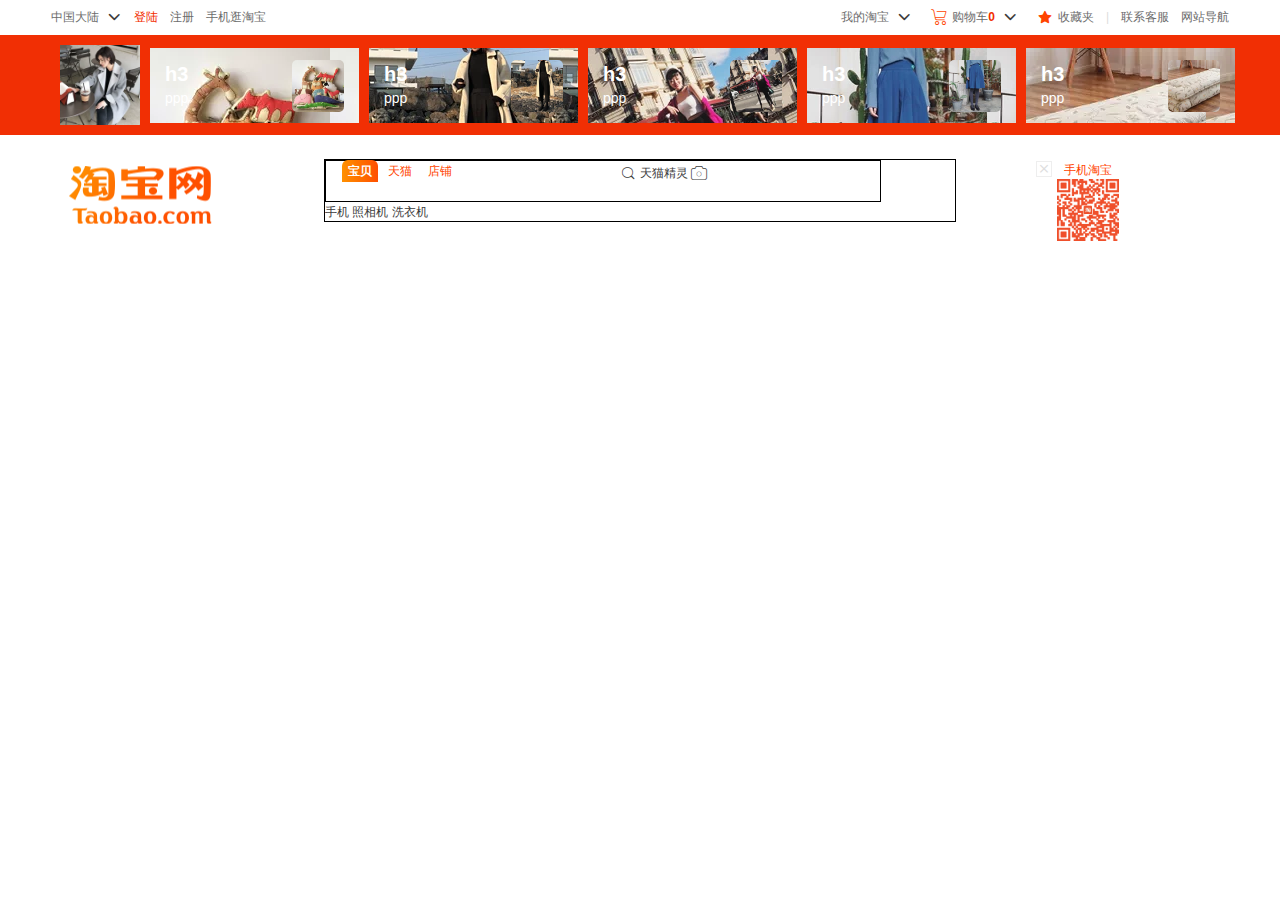
<file: index.html>
<!DOCTYPE html>
<html lang="zh">
<head>
    <meta charset="utf-8">
    <title>淘宝网</title>
    <link rel="stylesheet" href="./css/index.css">
</head>
<body>
<!--头部信息-->
<div id="headMessage">
    <div class="wrapper">
        <ul class="fl">
            <li>
                <a href="">中国大陆</a>
                <span class="iconfont icon-xiajiantou"></span>
            </li>
            <li>
                <a href="" class="login">登陆</a>
            </li>
            <li>
                <a href="">注册</a>
            </li>
            <li>
                <a href="">手机逛淘宝</a>
            </li>
        </ul>
        <ul class="fr">
            <li>
                <a href="">我的淘宝</a>
                <span class="iconfont icon-xiajiantou"></span>
            </li>
            <li>
                <span class="iconfont icon-gouwuche mr5 c4"></span>
                <a href="">购物车</a>
                <strong>0</strong>
                <span class="iconfont icon-xiajiantou"></span>
            </li>
            <li>
                <span class="iconfont icon-xingxing mr5 c4"></span>
                <a href="">收藏夹</a>
            </li>
            <li class="line">|</li>
            <li>
                <a href="">联系客服</a>
            </li>
            <li>
                <a href="">网站导航</a>
            </li>
        </ul>
    </div>
</div>

<!--头部广告-->
<div id="headAdvertisement">
    <div class="wrapper">
        <a class="title fl" href="#"><img src="./image/1.jpg"></a>
        <ul class="content fr">
            <li>
                <a href="#" class="go">
                    <img src="./image/2.jpg">
                    <h3>h3</h3>
                    <p>ppp</p>
                </a>
            </li>
            <li>
                <a href="#">
                    <img src="./image/3.jpg">
                    <h3>h3</h3>
                    <p>ppp</p>
                </a>
            </li>
            <li>
                <a href="#">
                    <img src="./image/4.jpg">
                    <h3>h3</h3>
                    <p>ppp</p>
                </a>
            </li>
            <li>
                <a href="#">
                    <img src="./image/5.jpg">
                    <h3>h3</h3>
                    <p>ppp</p>
                </a>
            </li>
            <li>
                <a href="#">
                    <img src="./image/6.jpg">
                    <h3>h3</h3>
                    <p>ppp</p>
                </a>
            </li>
        </ul>
    </div>
</div>

<!--头部搜索-->
<div id="headSearch">
    <div class="wrapper">
        <h1 class="part-left fl"><a href="#">淘宝网</a></h1>

        <div class="part-right fr">
            <span class="iconfont icon-baseline-close-px"></span>
            <span class="c4">手机淘宝</span>
            <img src="./image/qrcode.png">
        </div>

        <div class="part-middle">
            <ul class="tab">
                <li class="active">宝贝</li>
                <li>天猫</li>
                <li>店铺</li>
            </ul>

            <div class="search">
                <div>
                    <input type="text">
                    <span class="iconfont icon-sousuo"></span>
                    <span>天猫精灵</span>
                    <span class="iconfont icon-zhaoxiangji"></span>
                </div>
                <button type="submit" value="搜索"></button>
            </div>

            <div class="hot">
                <a href="#">手机</a>
                <a href="#">照相机</a>
                <a href="#">洗衣机</a>
            </div>

        </div>
    </div>
</div>
</body>
</html>
</file>
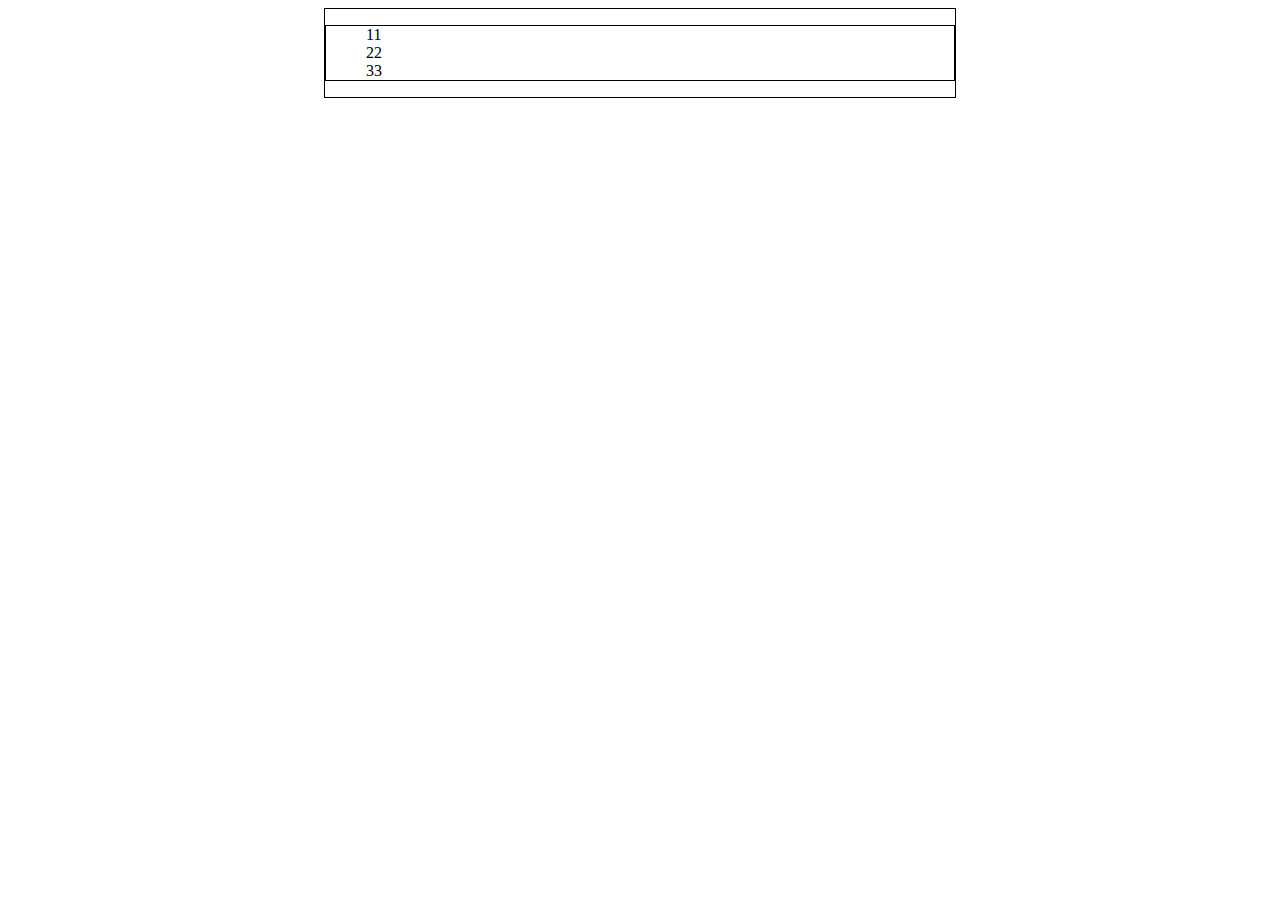
<file: test.html>
<!DOCTYPE html>
<html lang="en">
<head>
    <meta charset="UTF-8">
    <title>Title</title>
    <link rel="stylesheet" href="./css/test.css">
</head>
<body>
<div>
    <ul>
        <li>11</li>
        <li>22</li>
        <li>33</li>
    </ul>
</div>
</body>
</html>
</file>
<file: css/test.css>
div {
    border :1px solid #000000;
    width  :630px;
    margin :0 auto;
    }

ul {
    list-style :none;
    border     :1px solid #000000;
    }
</file>
<file: css/index.css>
@import url("./reset.css");
@import url("./iconfont.css");
/*头部信息*/
#headMessage {
}
#headMessage ul {
}
#headMessage li {
    float       :left;
    font-size   :0;
    line-height :35px;
    padding     :0 6px;
}
#headMessage li.line {
    font-size :12px;
    color     :#dddddd;
}
#headMessage a {
    font-size :12px;
    color     :#6c6c6c;
}
#headMessage a:hover {
    color :#ff4400;
}
#headMessage a.login {
    color :#f22e00;
}
#headMessage span {
    margin-left :7px;
}
#headMessage strong {
    font-size :12px;
    color     :#f22e00;
}
/*头部广告*/
#headAdvertisement {
    background-color :#f12f04;
}
#headAdvertisement a.title {
    padding :10px 10px 10px 15px;
}
#headAdvertisement a.title img {
    width  :80px;
    height :80px
}
#headAdvertisement ul.content {
    padding-top :13px;
}
#headAdvertisement ul.content li {
    float      :left;
    width      :209px;
    height     :75px;
    padding    :12px 15px 0 15px;
    box-sizing :border-box;
}
#headAdvertisement ul.content li:nth-child(1) {
    background   :url("../image/2.jpg");
    margin-right :10px;
}
#headAdvertisement ul.content li:nth-child(2) {
    background   :url("../image/3.jpg");
    margin-right :10px;
}
#headAdvertisement ul.content li:nth-child(3) {
    background   :url("../image/4.jpg");
    margin-right :10px;
}
#headAdvertisement ul.content li:nth-child(4) {
    background   :url("../image/5.jpg");
    margin-right :10px;
}
#headAdvertisement ul.content li:nth-child(5) {
    background :url("../image/6.jpg");
}
#headAdvertisement ul.content a {
}
#headAdvertisement ul.content img {
    float         :right;
    width         :52px;
    height        :52px;
    border-radius :5px;
}
#headAdvertisement ul.content h3 {
    font-size   :20px;
    line-height :28px;
    color       :#ffffff
}
#headAdvertisement ul.content p {
    font-size   :14px;
    line-height :20px;
    color       :#ffffff
}
/*头部搜索*/
#headSearch {
    background-color :#ffffff;
    padding          :24px 0 10px 0
}
#headSearch h1.part-left {
}
#headSearch h1.part-left a {
    display     :block;
    width       :190px;
    height      :58px;
    background  :url("../image/logo.png") center no-repeat;
    text-indent :-99px;
    overflow    :hidden;
    margin-top  :7px
}
#headSearch div.part-right {
    width        :72px;
    height       :86px;
    border       :1px solid #ffffff;
    position     :relative;
    margin-right :110px;
    text-align   :center
}
#headSearch div.part-right span {
}
#headSearch div.part-right span:nth-child(1) {
    position    :absolute;
    left        :-16px;
    top         :1px;
    width       :14px;
    height      :14px;
    font-size   :14px;
    line-height :14px;
    cursor      :pointer;
    color       :#dddddd;
    border      :1px solid #eeeeee;
}
#headSearch div.part-right span:nth-child(1):hover {
    color :#cccccc
}
#headSearch div.part-right span:nth-child(2) {
}
#headSearch div.part-right img {
    width  :62px;
    height :62px
}
#headSearch div.part-middle {
}
#headSearch div.part-middle {
    width  :630px;
    margin :0 auto;
    border :1px solid #000000;
}
#headSearch div.part-middle ul.tab {
    margin-left :17px;
}
#headSearch div.part-middle ul.tab li {
    float        :left;
    width        :36px;
    margin-right :4px;
    line-height  :22px;
    text-align   :center;
    color        :#ff4400;
    cursor       :pointer;
}
#headSearch div.part-middle ul.tab li:hover {
    background-color :#ffeee5;
}
#headSearch div.part-middle ul.tab li.active {
    color            :#ffffff;
    font-weight      :bold;
    background-image :linear-gradient(to right, #ff9000, #ff5000);
    border-radius    :6px 6px 0 0;
}
#headSearch div.part-middle div.search {
    border :1px solid #000000;
    width:554px;height:40px;
    margin:0;
}
#headSearch div.part-middle div.hot {
}
</file>
